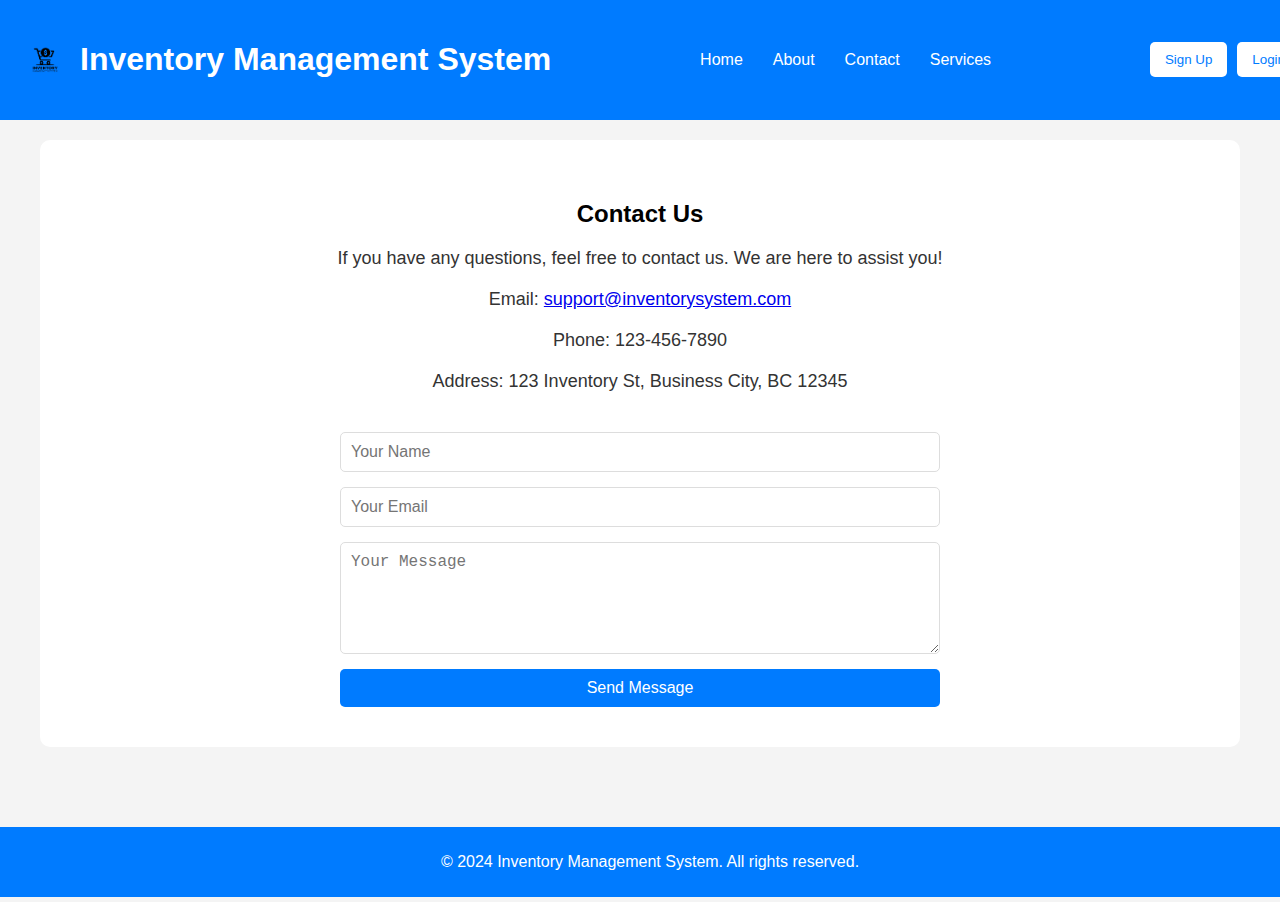
<file: contact.html>
<html>
<head>
   
    <title>Contact Us - Inventory Management System</title>
    <link rel="stylesheet" href="style.css">
    <link rel="icon" href="favicon.ico" type="image/x-icon">
    <style>
        /* Fixed Header */
        header {
            position: fixed;
            top: 0;
            left: 0;
            width: 100%;
            background-color: #007bff;
            color: white;
            padding: 20px;
            display: flex;
            justify-content: space-between;
            align-items: center;
            z-index: 1000;
        }

        body {
            margin: 0;
            padding-top: 80px; /* Padding to avoid content being hidden behind fixed header */
            font-family: Arial, sans-serif;
        }

        .content {
            padding: 40px;
            background-color: #f4f4f4;
        }

        .contact-section {
            padding: 40px 20px;
            background-color: white;
            border-radius: 10px;
            text-align: center;
            margin-top: 20px;
        }

        .contact-section h2 {
            margin-bottom: 20px;
        }

        .contact-section p {
            margin-bottom: 20px;
            font-size: 18px;
            color: #333;
        }

        .contact-details {
            margin-bottom: 40px;
            font-size: 16px;
            color: #666;
        }

        .contact-form {
            display: flex;
            flex-direction: column;
            max-width: 600px;
            margin: 0 auto;
        }

        .contact-form input, .contact-form textarea {
            padding: 10px;
            margin-bottom: 15px;
            border-radius: 5px;
            border: 1px solid #ddd;
            font-size: 16px;
        }

        .contact-form button {
            padding: 10px;
            background-color: #007bff;
            color: white;
            border: none;
            border-radius: 5px;
            cursor: pointer;
            font-size: 16px;
        }

        .contact-form button:hover {
            background-color: #0056b3;
        }

        footer {
            background-color: #007bff;
            color: white;
            text-align: center;
            padding: 10px;
            position: relative;
            bottom: 0;
            width: 100%;
            margin-top: 40px;
        }
    </style>
</head>
<body>
    <!-- Fixed Header -->
    <header>
        <div class="logo">
            <img src="logo.png" alt="Inventory Logo" style="width:50px;">
            <h1>Inventory Management System</h1>
        </div>
        <nav>
            <ul>
                <li><a href="index.html" style="color: white;">Home</a></li>
                <li><a href="about.html" style="color: white;">About</a></li>
                <li><a href="contact.html" style="color: white;">Contact</a></li>
                <li><a href="services.html" style="color: white;">Services</a></li>
            </ul>
        </nav>
        <div class="auth-buttons">
            <button onclick="location.href='signup.html'">Sign Up</button>
            <button onclick="location.href='login.html'">Login</button>
        </div>
    </header>

    <!-- Contact Us Content -->
    <div class="content">
        <section class="contact-section">
            <h2>Contact Us</h2>
            <p>If you have any questions, feel free to contact us. We are here to assist you!</p>

            <!-- Contact Details -->
            <div class="contact-details">
                <p>Email: <a href="mailto:support@inventorysystem.com">support@inventorysystem.com</a></p>
                <p>Phone: 123-456-7890</p>
                <p>Address: 123 Inventory St, Business City, BC 12345</p>
            </div>

            <!-- Contact Form -->
            <div class="contact-form">
                <input type="text" placeholder="Your Name" required>
                <input type="email" placeholder="Your Email" required>
                <textarea rows="5" placeholder="Your Message" required></textarea>
                <button type="submit">Send Message</button>
            </div>
        </section>
    </div>

    <!-- Footer -->
    <footer>
        <p>&copy; 2024 Inventory Management System. All rights reserved.</p>
    </footer>
</body>
</html>
</file>
<file: style.css>
body {
    font-family: Arial, sans-serif;
    margin: 0;
    padding: 0;
    background-color: #f4f4f4;
}

header {
    background-color: #007bff;
    color: white;
    padding: 20px;
    display: flex;
    justify-content: space-between;
    align-items: center;
}

.logo {
    display: flex;
    align-items: center;
}

.logo img {
    width: 50px;
    height: 50px;
    margin-right: 10px;
}

nav ul {
    list-style: none;
    display: flex;
    margin: 0;
    padding: 0;
}

nav ul li {
    margin: 0 15px;
}

nav ul li a {
    color: white;
    text-decoration: none;
}

.auth-buttons {
    display: flex;
}

.auth-buttons button {
    margin-left: 10px;
    padding: 10px 15px;
    border: none;
    border-radius: 5px;
    background-color: #fff;
    color: #007bff;
    cursor: pointer;
}

.auth-buttons button:hover {
    background-color: #e2e6ea;
}

.banner img {
    width: 100%;
    height: auto;
    margin: 0;
}

.why-us {
    background-color: #f9f9f9;
    padding: 40px;
    text-align: center;
}

.why-us h2 {
    font-size: 28px;
    margin-bottom: 20px;
}

.why-us p {
    font-size: 16px;
    margin-bottom: 20px;
}

.why-us button {
    padding: 10px 20px;
    font-size: 16px;
    background-color: #007bff;
    color: white;
    border: none;
    border-radius: 5px;
    cursor: pointer;
}

.why-us button:hover {
    background-color: #0056b3;
}
.about-us{
    background-color: #f9f9f9;
    padding: 40px;
    text-align: center;

}
.about-us h2 {
    font-size: 28px;
    margin-bottom: 20px;
}

.inventory-gallery {
    padding: 20px;
    background-color: white;
}

.inventory-gallery h2 {
    text-align: center;
    margin-bottom: 20px;
}

.gallery {
    display: flex;
    flex-wrap: wrap;
    justify-content: space-around;
}

.gallery-item {
    background-color: white;
    border: 1px solid #ccc;
    border-radius: 5px;
    margin: 10px;
    padding: 10px;
    width: 200px;
    text-align: center;
}

.gallery-item img {
    width: 100%;
    height: auto;
}

.contact-us {
    background-color: #333;
    color: white;
    padding: 40px;
    text-align: center;
}

.contact-us h2 {
    margin-bottom: 20px;
}

.contact-us a {
    color: #007bff;
    text-decoration: none;
}

footer {
    background-color: #007bff;
    color: white;
    text-align: center;
    padding: 10px;
    position: relative;
    bottom: 0;
    width: 100%;
}
</file>
